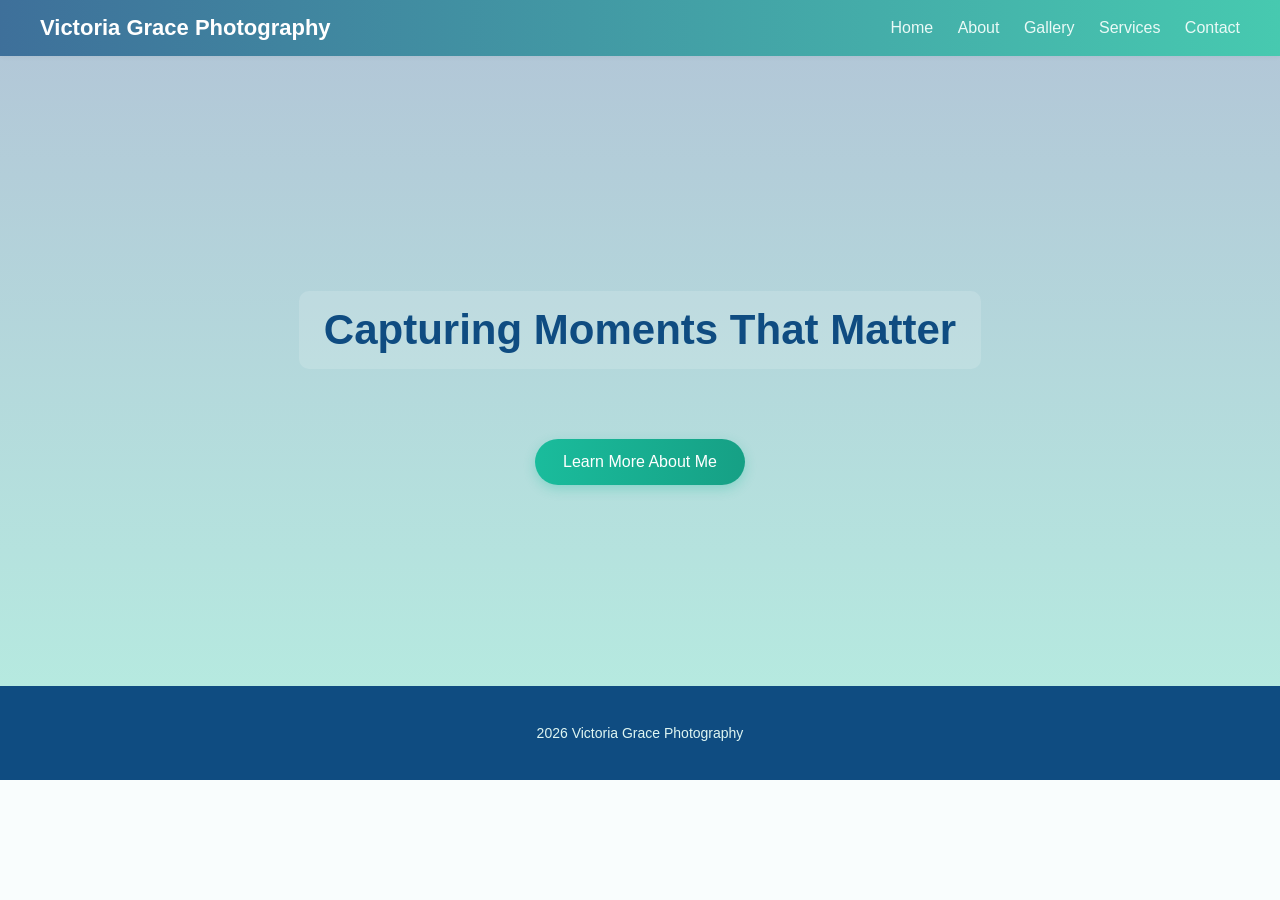
<file: index.html>
<!DOCTYPE html>
<html lang="en">
<head>
  <meta charset="UTF-8">
  <meta name="viewport" content="width=device-width, initial-scale=1.0">
  <title>Victoria Grace Photography</title>
  <link rel="stylesheet" href="styles.css">
</head>
<body>

<header>
  <h1>Victoria Grace Photography</h1>
  <nav>
    <a href="index.html">Home</a>
    <a href="about.html">About</a>
    <a href="gallery.html">Gallery</a>
    <a href="services.html">Services</a>
    <a href="contact.html">Contact</a>
  </nav>
</header>

<div class="hero">
  <h2>Capturing Moments That Matter</h2>

  <div class="hero-buttons">
    <a href="about.html" class="btn">Learn More About Me</a>
  </div>
</div>

<footer>
  <p>2026 Victoria Grace Photography</p>
</footer>

</body>
</html>
</file>
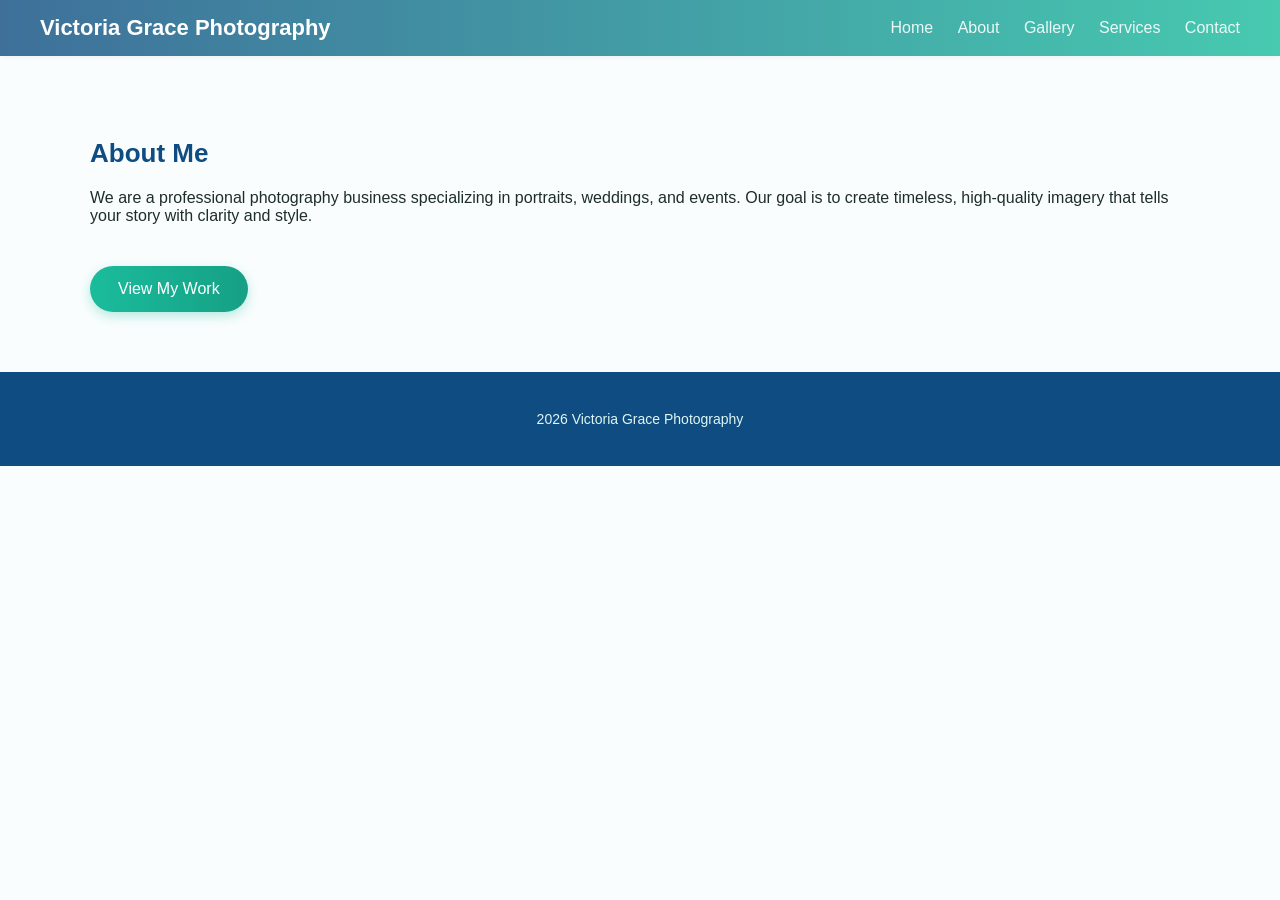
<file: about.html>
<!DOCTYPE html>
<html lang="en">
<head>
  <meta charset="UTF-8">
  <title>About - Victoria Grace Photography</title>
  <link rel="stylesheet" href="styles.css">
</head>
<body>

<header>
  <h1>Victoria Grace Photography</h1>
  <nav>
    <a href="index.html">Home</a>
    <a href="about.html">About</a>
    <a href="gallery.html">Gallery</a>
    <a href="services.html">Services</a>
    <a href="contact.html">Contact</a>
  </nav>
</header>

<section>
  <h2>About Me</h2>
  <p>
    We are a professional photography business specializing in portraits, weddings, and events.
    Our goal is to create timeless, high-quality imagery that tells your story with clarity and style.
  </p>

  <a href="gallery.html" class="btn">View My Work</a>
</section>

<footer>
  <p>2026 Victoria Grace Photography</p>
</footer>

</body>
</html>
</file>
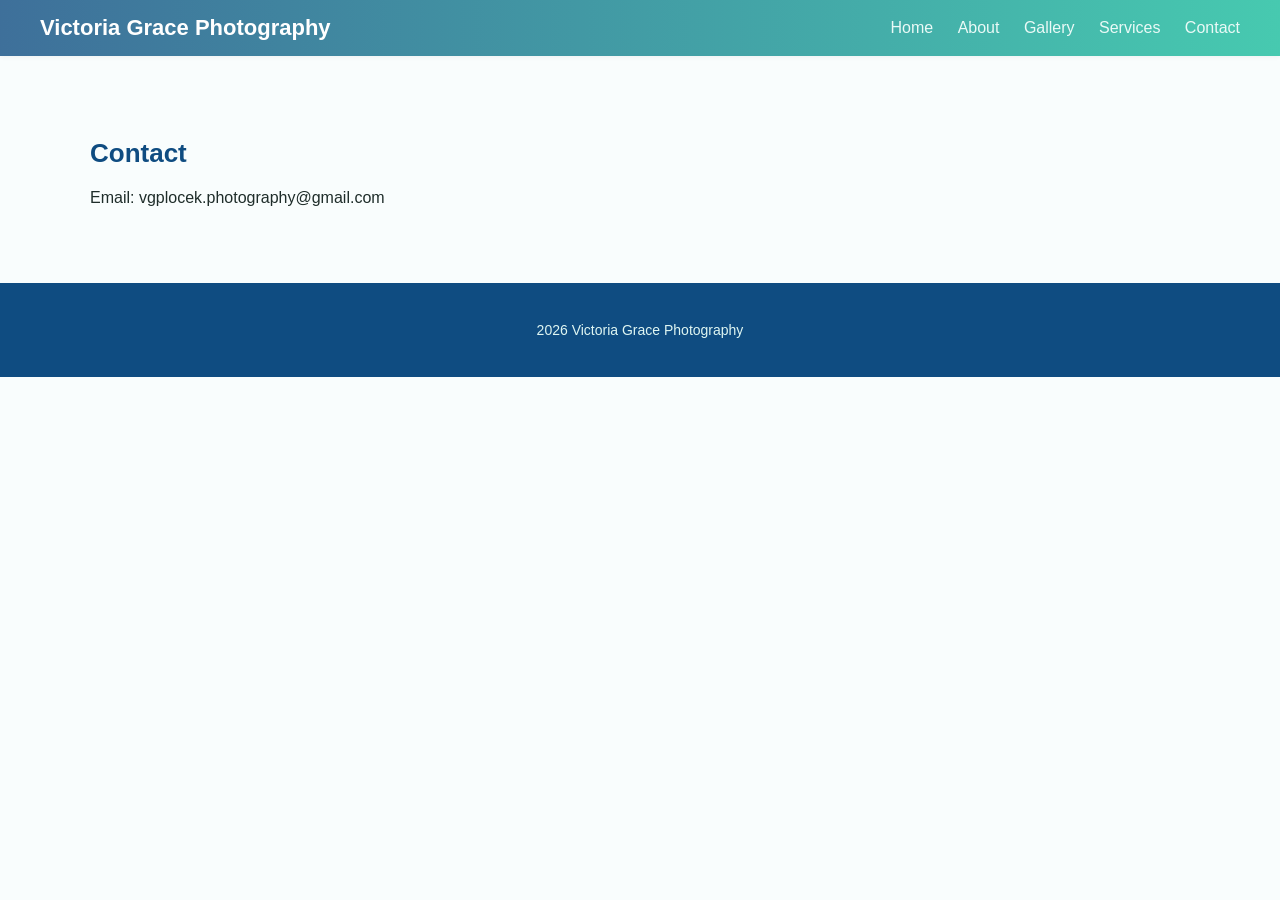
<file: contact.html>
<!DOCTYPE html>
<html lang="en">
<head>
  <meta charset="UTF-8">
  <title>Contact - Victoria Grace Photography</title>
  <link rel="stylesheet" href="styles.css">
</head>
<body>

<header>
  <h1>Victoria Grace Photography</h1>
  <nav>
    <a href="index.html">Home</a>
    <a href="about.html">About</a>
    <a href="gallery.html">Gallery</a>
    <a href="services.html">Services</a>
    <a href="contact.html">Contact</a>
  </nav>
</header>

<section>
  <h2>Contact</h2>
  <p>Email: vgplocek.photography@gmail.com</p>
</section>

<footer>
  <p>2026 Victoria Grace Photography</p>
</footer>

</body>
</html>
</file>
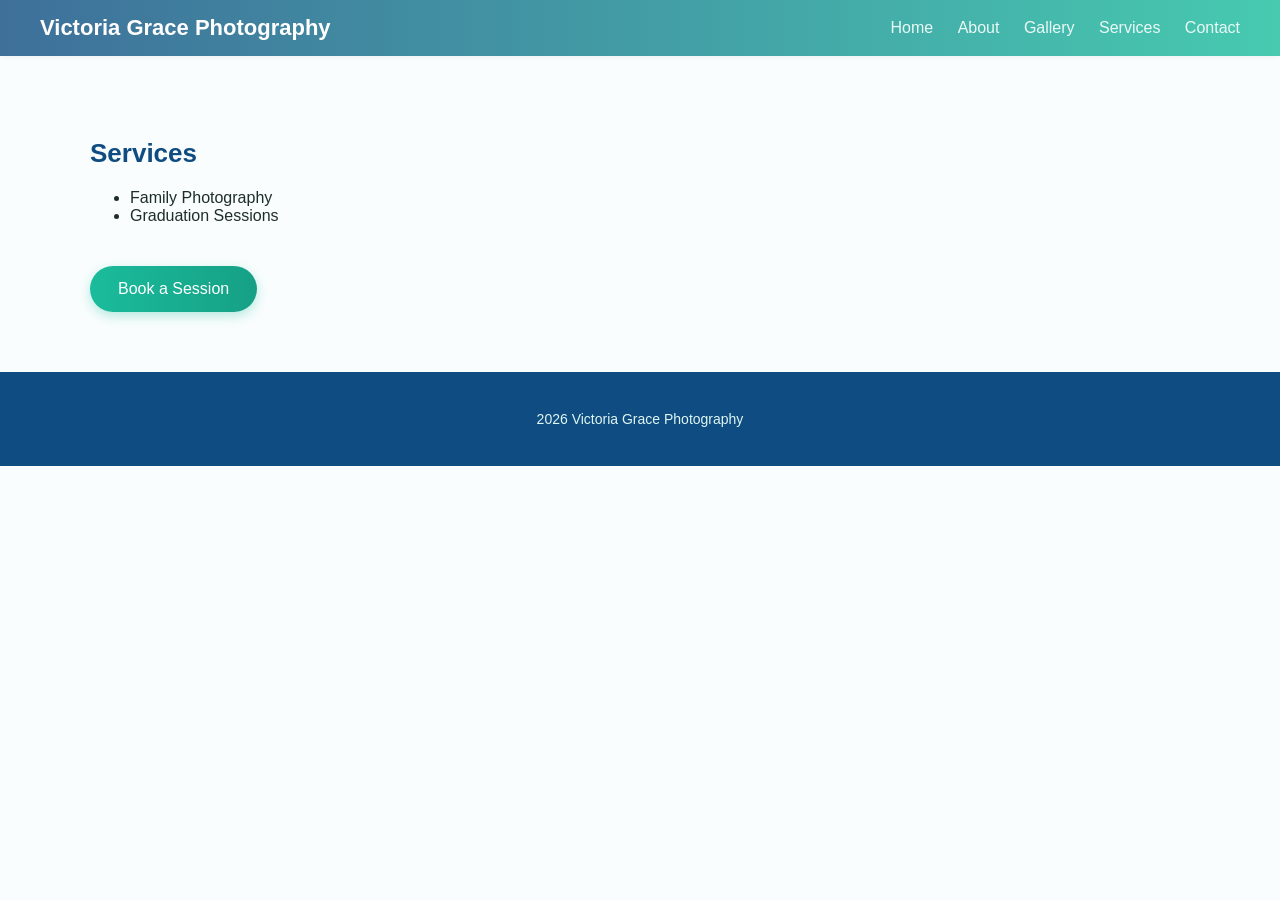
<file: services.html>
<!DOCTYPE html>
<html lang="en">
<head>
  <meta charset="UTF-8">
  <title>Services - Victoria Grace Photography</title>
  <link rel="stylesheet" href="styles.css">
</head>
<body>

<header>
  <h1>Victoria Grace Photography</h1>
  <nav>
    <a href="index.html">Home</a>
    <a href="about.html">About</a>
    <a href="gallery.html">Gallery</a>
    <a href="services.html">Services</a>
    <a href="contact.html">Contact</a>
  </nav>
</header>

<section>
  <h2>Services</h2>

  <ul>
    <li>Family Photography</li>
    <li>Graduation Sessions</li>
  </ul>

  <a href="contact.html" class="btn">Book a Session</a>
</section>

<footer>
  <p>2026 Victoria Grace Photography</p>
</footer>

</body>
</html>
</file>
<file: styles.css>
body {
  margin: 0;
  font-family: 'Poppins', sans-serif;
  background: #f9fdfd;
  color: #1f2d2a;
}

/* ================= HEADER ================= */
header {
  background: linear-gradient(90deg, #0f4c81cc, #1abc9ccc);
  padding: 15px 40px;
  display: flex;
  justify-content: space-between;
  align-items: center;
  box-shadow: 0 1px 5px rgba(0,0,0,0.05);
  position: sticky;
  top: 0;
  z-index: 1000;
  color: #fff;
  will-change: backdrop-filter, background;
}

header h1 {
  margin: 0;
  font-weight: 600;
  font-size: 22px;
}

nav a {
  color: #eafaf7;
  margin-left: 20px;
  text-decoration: none;
  font-weight: 500;
  position: relative;
}

nav a::after {
  content: "";
  position: absolute;
  left: 0;
  bottom: -3px;
  width: 0%;
  height: 2px;
  background: #1abc9c;
  transition: width 0.3s;
}

nav a:hover::after {
  width: 100%;
}

/* ================= HERO ================= */
.hero {
  height: 70vh;
  background: linear-gradient(rgba(15,76,129,0.3), rgba(26,188,156,0.3)),
              url('https://source.unsplash.com/1600x900/?nature,water')
              center/cover no-repeat;

  display: flex;
  flex-direction: column;
  align-items: center;
  justify-content: center;
  text-align: center;
  color: #fff;
}

.hero h2 {
  font-size: 42px;
  font-weight: 600;
  background: rgba(255,255,255,0.15);
  padding: 15px 25px;
  border-radius: 10px;
  margin-bottom: 15px;
}

.hero-buttons {
  display: flex;
  gap: 15px;
  margin-top: 20px;
  flex-wrap: wrap;
  justify-content: center;
}

.hero {
  gap: 10px; /* adds spacing between items */
}

/* ================= BUTTON ================= */
.btn {
  display: inline-block;
  margin-top: 25px;
  padding: 14px 28px;
  background: linear-gradient(90deg, #1abc9c, #16a085);
  color: #ffffff;
  text-decoration: none;
  font-weight: 500;
  border-radius: 30px;
  box-shadow: 0 4px 12px rgba(26,188,156,0.3);
  transition: all 0.3s ease;
}

.btn:hover {
  transform: translateY(-2px);
  box-shadow: 0 6px 18px rgba(26,188,156,0.4);
  background: linear-gradient(90deg, #16a085, #1abc9c);
}

/* ================= SECTIONS ================= */
section {
  padding: 60px 50px;
  max-width: 1100px;
  margin: auto;
}

h2 {
  font-size: 26px;
  margin-bottom: 20px;
  font-weight: 600;
  color: #0f4c81;
}

#about p {
  line-height: 1.8;
  color: #3b5a54;
}

/* ================= GALLERY ================= */
.gallery {
  display: grid;
  grid-template-columns: repeat(auto-fit, minmax(250px, 1fr));
  gap: 25px;
}

.gallery img {
  width: 100%;
  height: 220px;
  object-fit: cover;
  border-radius: 10px;
  transition: transform 0.3s ease, box-shadow 0.3s ease;
}

.gallery img:hover {
  transform: translateY(-3px);
  box-shadow: 0 5px 15px rgba(26,188,156,0.15);
}

.gallery-cta {
  display: flex;
  gap: 15px;
  justify-content: center;
  flex-wrap: wrap;
  margin-top: 40px;
}

/* ================= SERVICES ================= */
#services ul {
  list-style: none;
  padding: 0;
}

#services li {
  padding: 15px;
  margin-bottom: 15px;
  background: #ffffff;
  border-left: 4px solid #1abc9c;
  border-radius: 8px;
  box-shadow: 0 1px 5px rgba(15,76,129,0.05);
}

/* ================= CONTACT ================= */
#contact p {
  margin: 10px 0;
  color: #2f3e3b;
}

/* ================= FOOTER ================= */
footer {
  text-align: center;
  padding: 25px;
  background: #0f4c81;
  color: #dff6f2;
  font-size: 14px;
}

/* ================= LIGHTBOX ================= */
#lightbox {
  display: none;
  position: fixed;
  top: 0;
  left: 0;
  width: 100%;
  height: 100%;
  background: rgba(0,0,0,0.75);
  justify-content: center;
  align-items: center;
  z-index: 2000;
}

#lightbox img {
  max-width: 85%;
  max-height: 75%;
  border-radius: 10px;
}

/* ================= BLUR EFFECT ================= */
#main-content.blur {
  filter: blur(8px);
  transition: filter 0.3s ease;
  pointer-events: none;
}

/* ================= SCROLL ================= */
html {
  scroll-behavior: smooth;
}

header.scrolled {
  backdrop-filter: blur(10px);
  background: rgba(15,76,129,0.6);
  transition: backdrop-filter 0.3s, background 0.3s;
}

/* ================= MOBILE ================= */
@media (max-width: 768px) {

  header {
    flex-direction: column;
    align-items: flex-start;
    padding: 10px 20px;
  }

  header h1 {
    font-size: 20px;
    margin-bottom: 10px;
  }

  nav {
    width: 100%;
    display: flex;
    flex-wrap: wrap;
  }

  nav a {
    margin: 5px 10px 5px 0;
    font-size: 14px;
  }

  .hero {
    height: 50vh;
    padding: 0 20px;
  }

  .hero h2 {
    font-size: 28px;
    padding: 10px 15px;
  }

  section {
    padding: 40px 20px;
  }

  h2 {
    font-size: 22px;
  }

  #about p {
    font-size: 14px;
  }

  .gallery {
    grid-template-columns: 1fr;
    gap: 15px;
  }

  .gallery img {
    height: auto;
  }

  #services li {
    padding: 12px;
    font-size: 14px;
  }

  footer {
    font-size: 12px;
    padding: 20px 10px;
  }
}

@media (max-width: 480px) {

  .hero h2 {
    font-size: 22px;
  }

  nav a {
    font-size: 12px;
    margin: 3px 5px;
  }

  section {
    padding: 30px 15px;
  }
}
</file>
